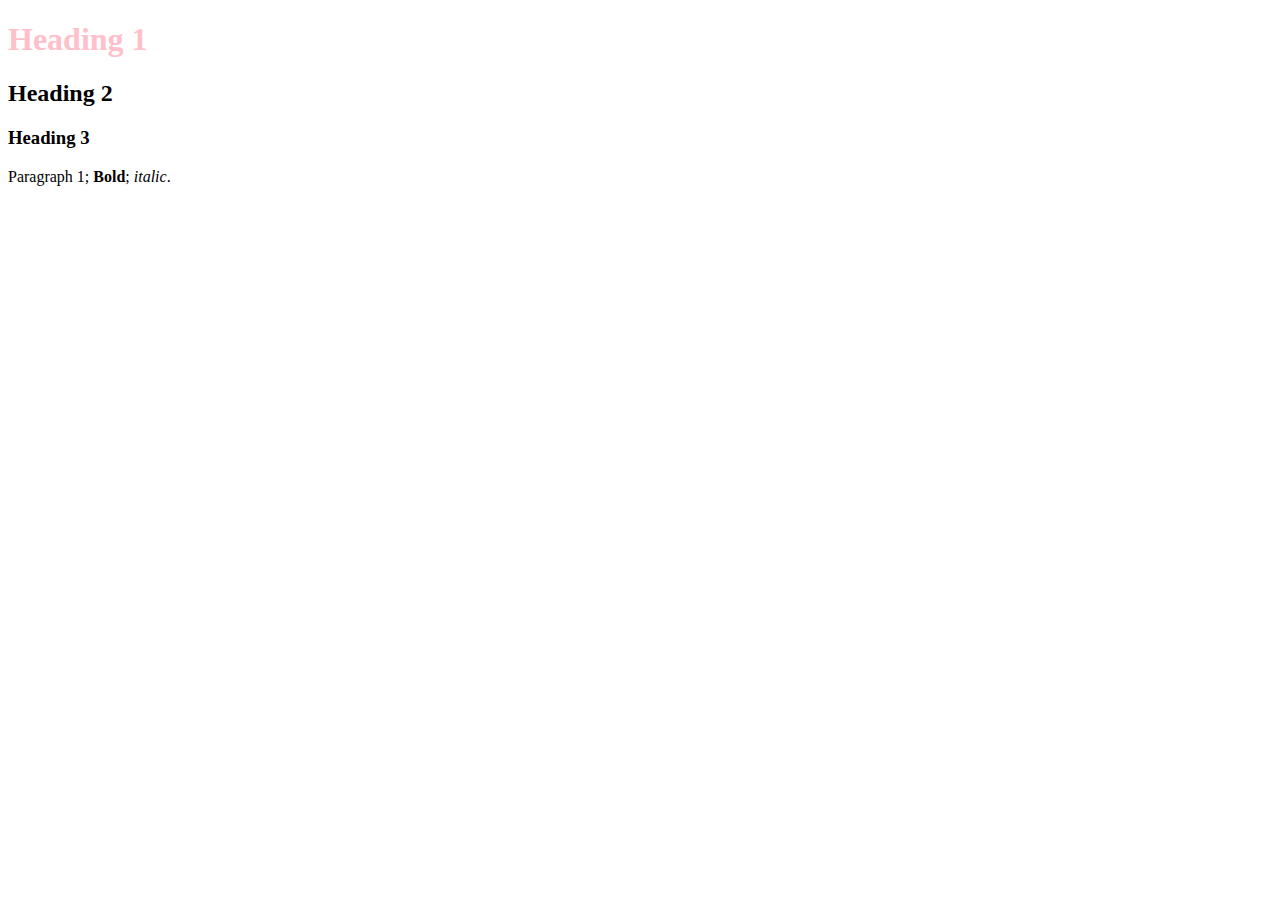
<file: Learning.html>
<!DOCTYPE html>
<html lang="en">
<head>
    <meta charset="UTF-8">
    <title>Ming's webpage</title>
</head>
<body>
    <h1 style="color:pink">Heading 1</h1>
    <h2>Heading 2</h2>
    <h3>Heading 3</h3>
        <p>Paragraph 1; <b>Bold</b>; <i> italic</i>.</p>

</body>
</html>
</file>
